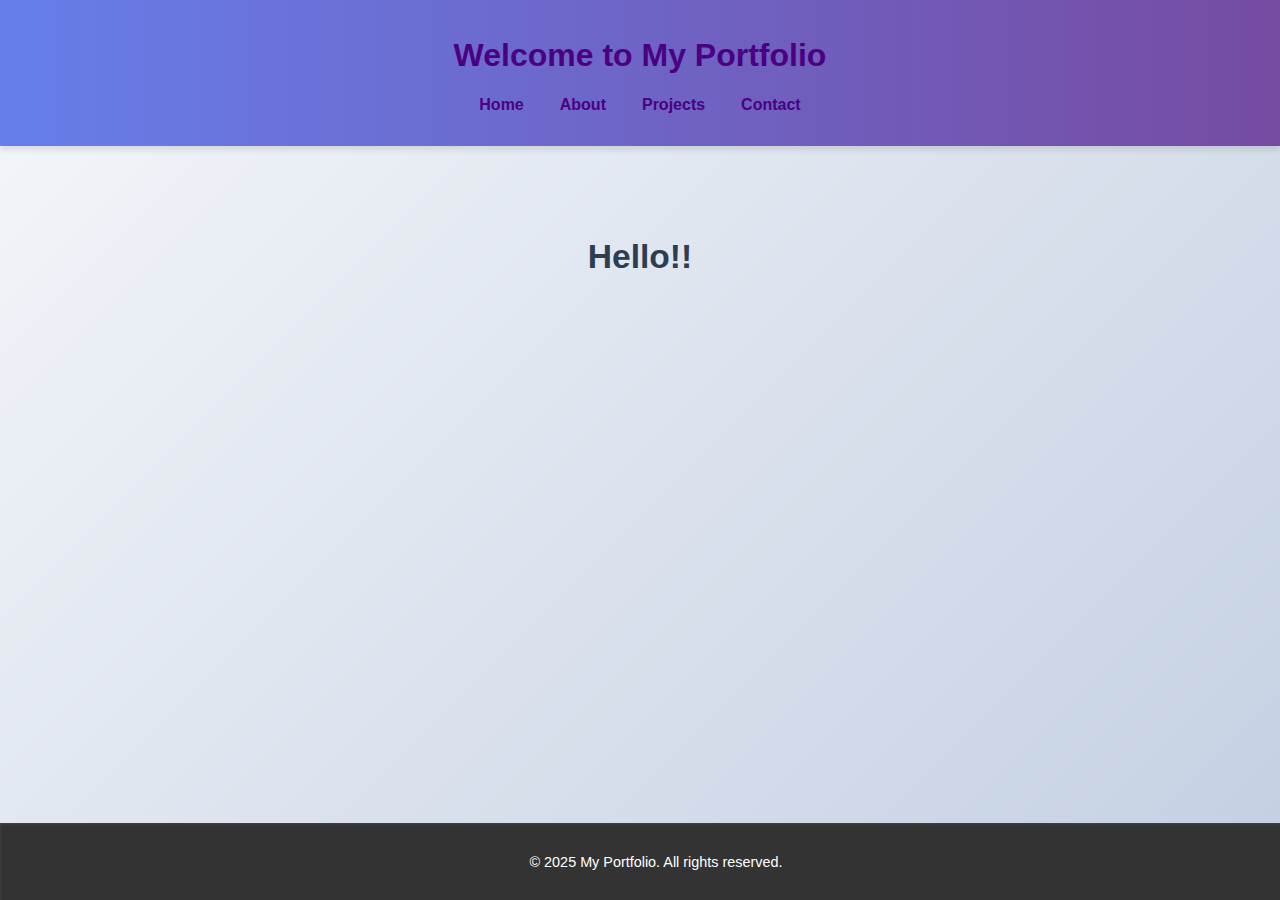
<file: index.html>
<!DOCTYPE html>
<html lang="en">
<head>
  <meta charset="UTF-8">
  <meta name="viewport" content="width=device-width, initial-scale=1.0">
  <title>My Portfolio </title>
  <link rel="stylesheet" href="assets/style.css">
</head>
<body>
  <header>
    <h1>Welcome to My Portfolio</h1>
    <nav>
      <ul>
        <li><a href="index.html">Home</a></li>
        <li><a href="about.html">About</a></li>
        <li><a href="projects.html">Projects</a></li>
        <li><a href="contact.html">Contact</a></li>
      </ul>
    </nav>
  </header>

  <section class="section">
    <h2>Hello!!</h2>
    <div class="welcome-text"><p>Welcome to my portfolio. Explore my work and get to know more about me using the navigation links above.</p>
    </div>
  </section>

  <footer>
    <p>&copy; 2025 My Portfolio. All rights reserved.</p>
  </footer>
</body>
</html>
</file>
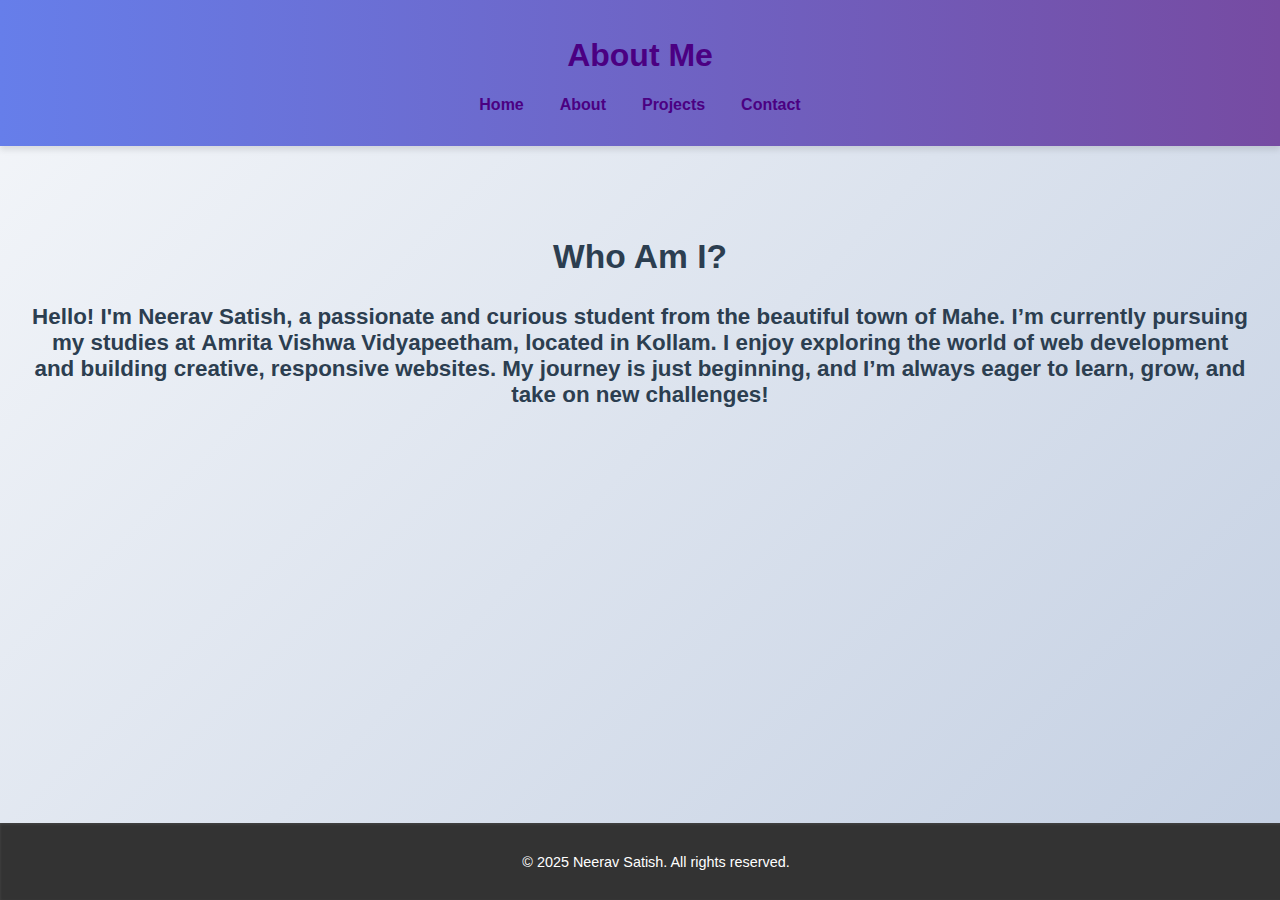
<file: about.html>
<!DOCTYPE html>
<html lang="en">
<head>
  <meta charset="UTF-8">
  <meta name="viewport" content="width=device-width, initial-scale=1.0">
  <title>About Me</title>
  <link rel="stylesheet" href="assets/style.css">
</head>
<body>
  <header>
    <h1>About Me</h1>
    <nav>
      <ul>
        <li><a href="index.html">Home</a></li>
        <li><a href="about.html">About</a></li>
        <li><a href="projects.html">Projects</a></li>
        <li><a href="contact.html">Contact</a></li>
      </ul>
    </nav>
  </header>

  <section class="section">
    <h2>Who Am I?</h2>
    <p>
      Hello! I'm <strong>Neerav Satish</strong>, a passionate and curious student from the beautiful town of <strong>Mahe</strong>. 
      I’m currently pursuing my studies at <strong>Amrita Vishwa Vidyapeetham</strong>, located in Kollam. 
      I enjoy exploring the world of web development and building creative, responsive websites.
      My journey is just beginning, and I’m always eager to learn, grow, and take on new challenges!
    </p>
  </section>

  <footer>
    <p>&copy; 2025 Neerav Satish. All rights reserved.</p>
  </footer>
</body>
</html>
</file>
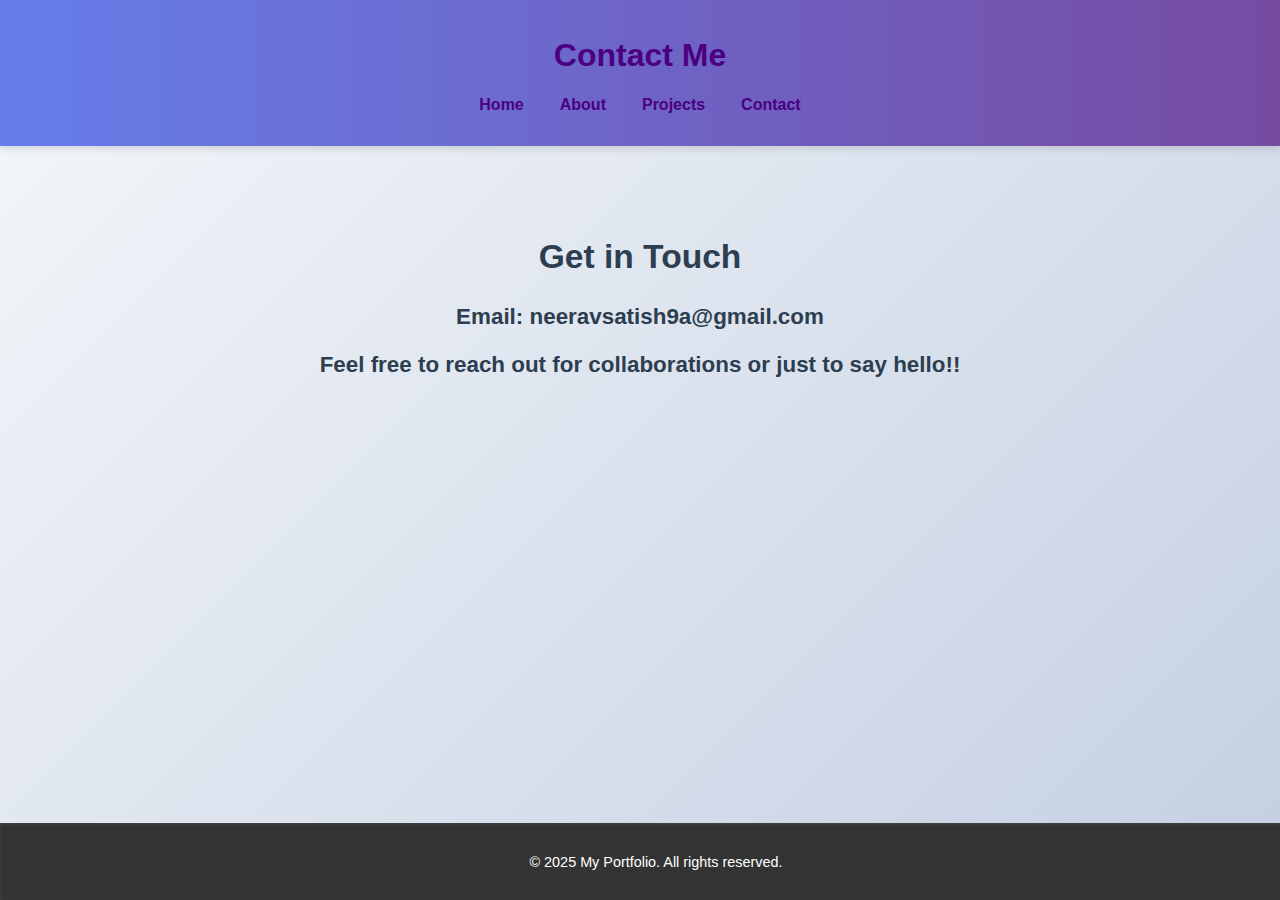
<file: contact.html>
<!DOCTYPE html>
<html lang="en">
<head>
  <meta charset="UTF-8">
  <meta name="viewport" content="width=device-width, initial-scale=1.0">
  <title>Contact:</title>
  <link rel="stylesheet" href="assets/style.css">
</head>
<body>
  <header>
    <h1>Contact Me</h1>
    <nav>
      <ul>
        <li><a href="index.html">Home</a></li>
        <li><a href="about.html">About</a></li>
        <li><a href="projects.html">Projects</a></li>
        <li><a href="contact.html">Contact</a></li>
      </ul>
    </nav>
  </header>

  <section class="section">
    <h2>Get in Touch</h2>
    <p>Email: neeravsatish9a@gmail.com</p>
    <p>Feel free to reach out for collaborations or just to say hello!!</p>
  </section>

  <footer>
    <p>&copy; 2025 My Portfolio. All rights reserved.</p>
  </footer>
</body>
</html>
</file>
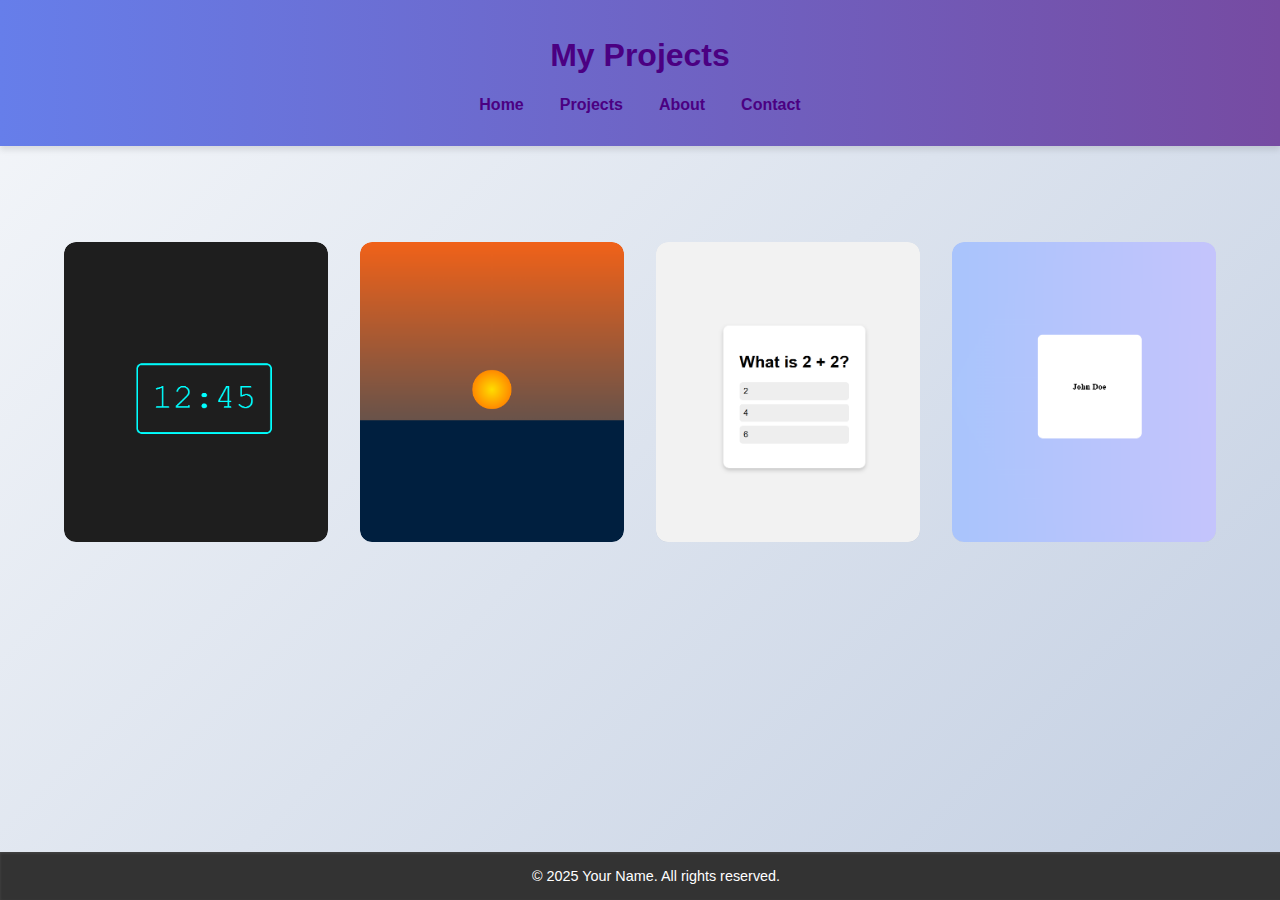
<file: projects.html>
<!DOCTYPE html>
<html lang="en">
<head>
  <meta charset="UTF-8" />
  <meta name="viewport" content="width=device-width, initial-scale=1.0"/>
  <title>Projects</title>
  <link rel="stylesheet" href="assets/style.css">
</head>
<body>
  <header>
    <h1>My Projects</h1>
    <nav>
      <ul>
        <li><a href="index.html">Home</a></li>
        <li><a href="projects.html">Projects</a></li>
        <li><a href="about.html">About</a></li>
        <li><a href="contact.html">Contact</a></li>
      </ul>
    </nav>
  </header>

  <section class="section">
    <div class="projects-grid">
      <!-- Project 1 -->
      <div class="project">
        <a href="projects/clock/clock.html">
        <img src="assets/clock.png" alt="Digital Clock">
        <div class="popup">
          <p>Digital clock UI concept with neon glow and clean display using only HTML & CSS.</p>
        </div>
          </a>
      </div>

      <!-- Project 2 -->
      <div class="project">
        <a href="projects/art/art.html">
        <img src="assets/art.png" alt="CSS Sunset Art">
        <div class="popup">
          <p>Beautiful CSS art of a sunset over ocean using gradients and shapes.</p>
        </div>
          </a>
      </div>

      <!-- Project 3 -->
      <div class="project">
        <a href="projects/quiz/quiz.html">
        <img src="assets/quiz.png" alt="Quiz UI">

        <div class="popup">
          <p>Simple quiz interface styled cleanly using CSS, perfect for static questions.</p>
        </div>
          </a>
      </div>

      <!-- Project 4 -->
      <div class="project">
        <a href="projects/profile/profile.html"><img src="assets/profile.png" alt="Profile Card">
        <div class="popup">
          <p>3D flip effect profile card on hover. Stylish, interactive and mobile-friendly.</p>
        </div>
      </div>
      </a>
    </div>
  </section>

  <footer>
    &copy; 2025 Your Name. All rights reserved.
  </footer>
</body>
</html>
</file>
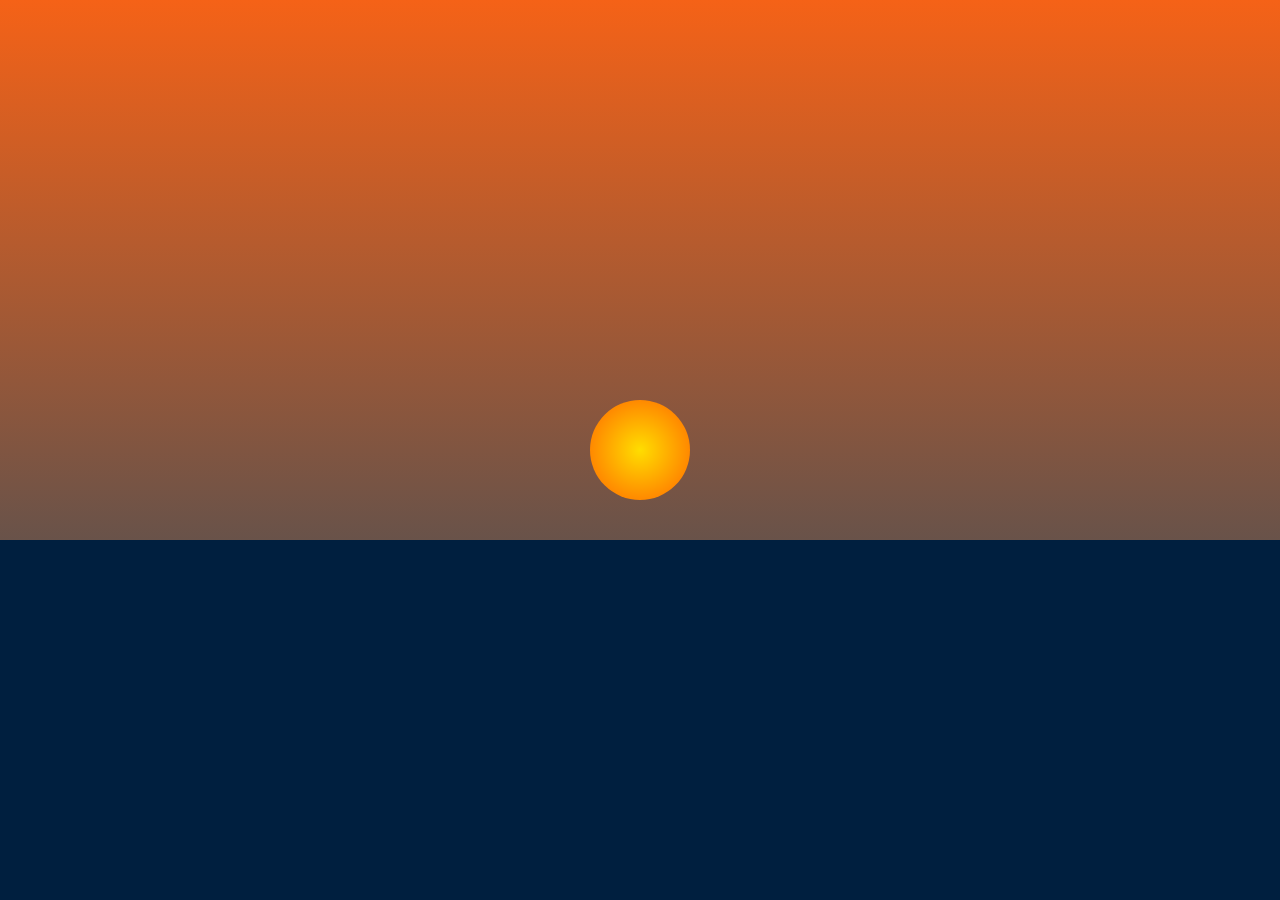
<file: projects/art/art.html>
<!DOCTYPE html>
<html lang="en">
<head>
  <meta charset="UTF-8" />
  <title>CSS Sunset</title>
  <link rel="stylesheet" href="style.css" />
</head>
<body>
  <div class="sky">
    <div class="sun"></div>
    <div class="ocean"></div>
  </div>
</body>
</html>
</file>
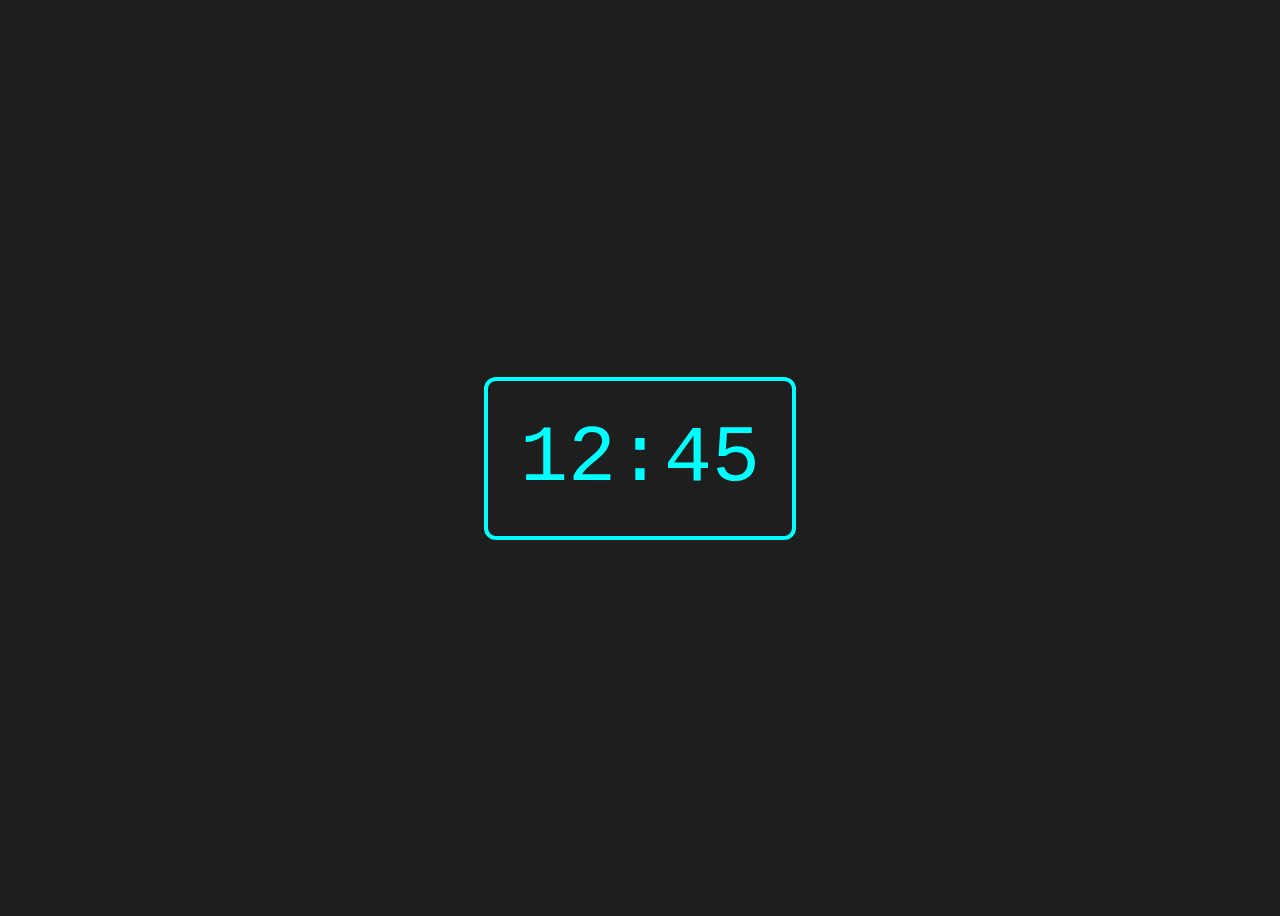
<file: projects/clock/clock.html>
<!DOCTYPE html>
<html lang="en">
<head>
  <meta charset="UTF-8" />
  <title>Digital Clock UI</title>
  <link rel="stylesheet" href="style.css">
</head>
<body>
  <div class="clock">12:45</div>
</body>
</html>
</file>
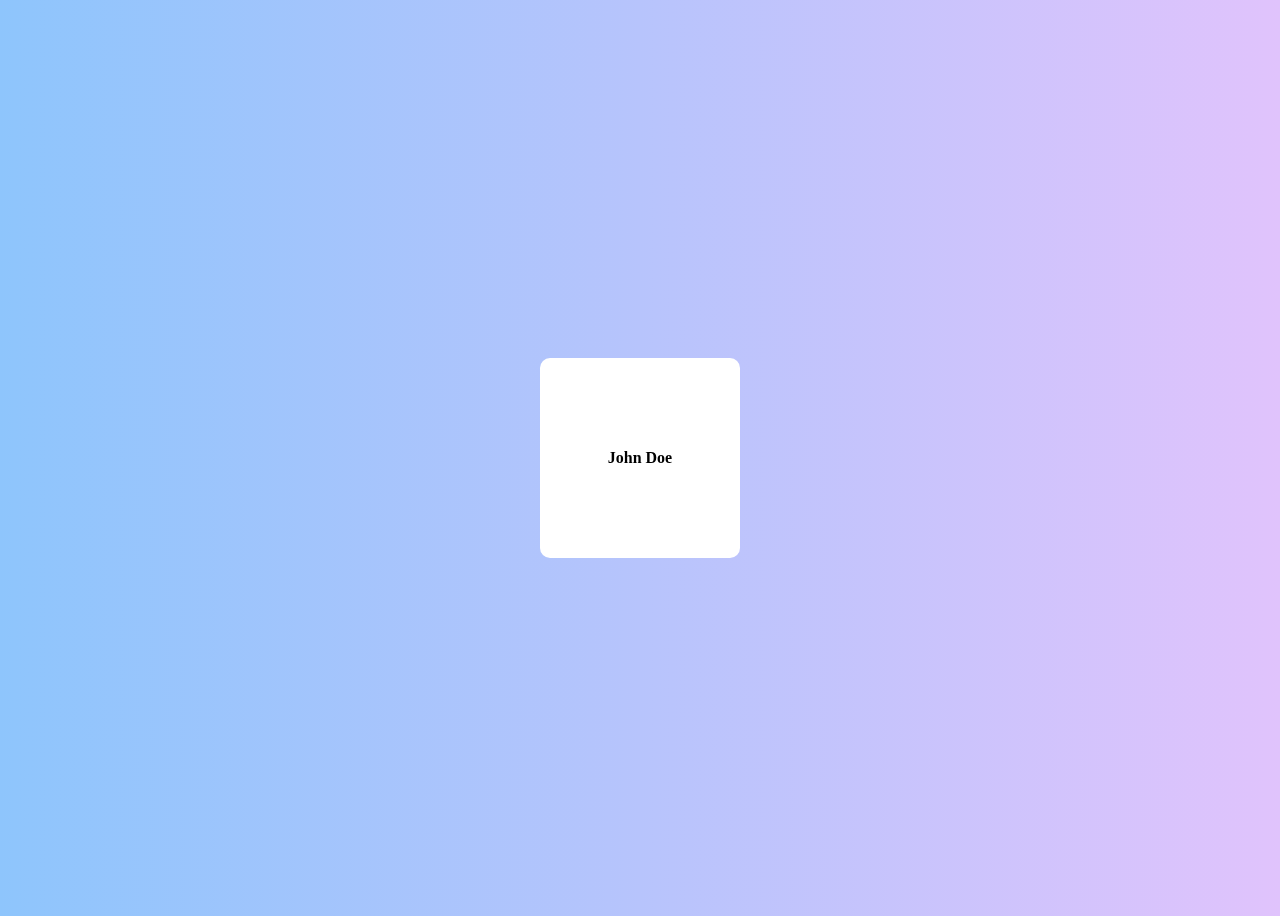
<file: projects/profile/profile.html>
<!DOCTYPE html>
<html lang="en">
<head>
  <meta charset="UTF-8" />
  <title>Profile Card</title>
  <link rel="stylesheet" href="style.css" />
</head>
<body>
  <div class="card">
    <div class="front">John Doe</div>
    <div class="back">Web Developer</div>
  </div>
</body>
</html>
</file>
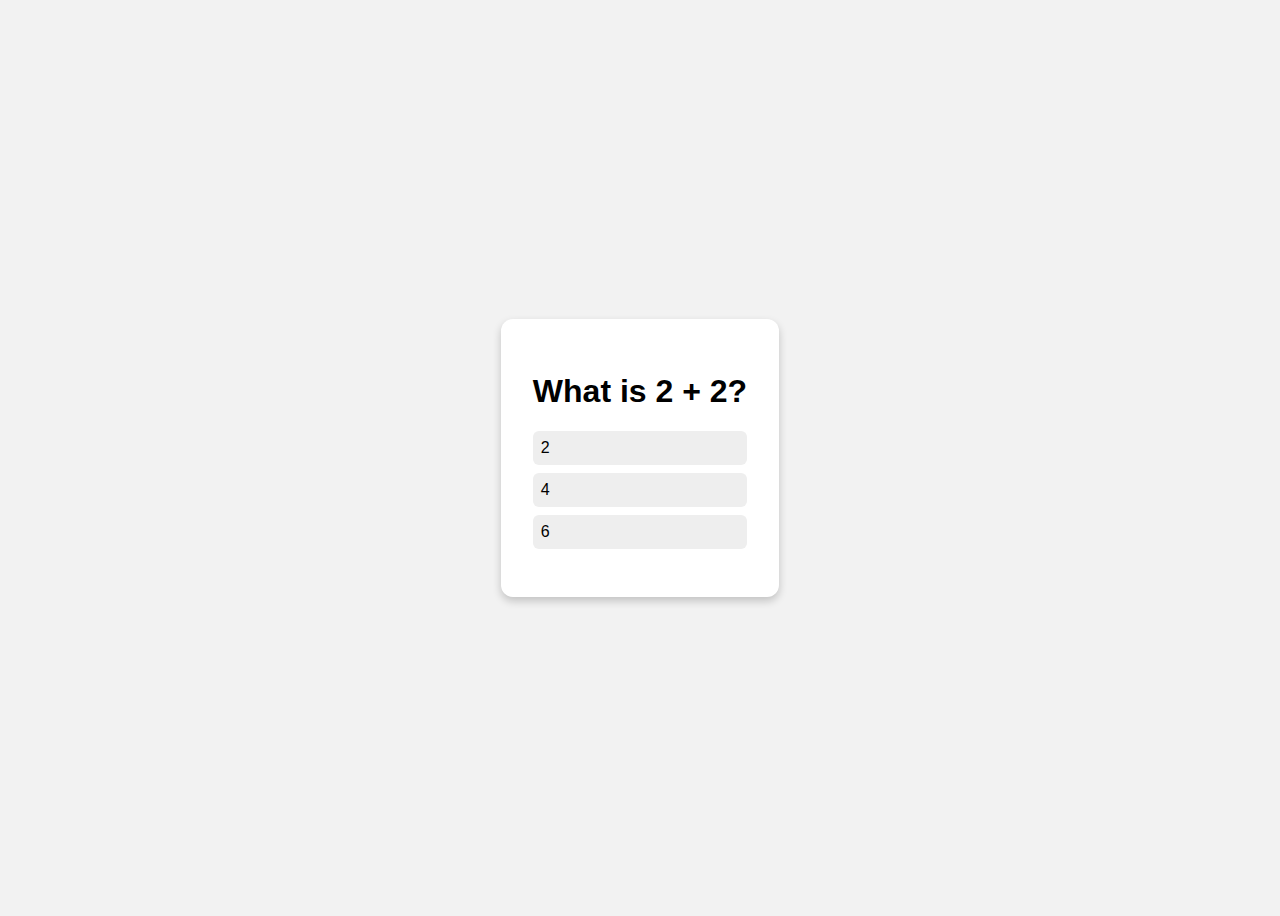
<file: projects/quiz/quiz.html>
<!DOCTYPE html>
<html lang="en">
<head>
  <meta charset="UTF-8" />
  <title>Quiz Template</title>
  <link rel="stylesheet" href="style.css" />
</head>
<body>
  <div class="quiz">
    <h1>What is 2 + 2?</h1>
    <ul>
      <li>2</li>
      <li>4</li>
      <li>6</li>
    </ul>
  </div>
</body>
</html>
</file>
<file: assets/style.css>
body {
  margin: 0;
  font-family: 'Segoe UI', Tahoma, Geneva, Verdana, sans-serif;
  background: linear-gradient(135deg, #f5f7fa, #c3cfe2);
  color: #333;
  animation: fadeIn 1.5s ease;
  min-height: 100vh;
  display: flex;
  flex-direction: column;
  position: relative;
  overflow: hidden;
}

body:hover {
  cursor: crosshair;
}

.welcome-text {
  font-size: 2rem;
  font-weight: bold;
  text-align: center;
  margin: auto;
  color: #4b0082;
  opacity: 0;
  white-space: nowrap;
  overflow: hidden;
  border-right: 0.15em solid transparent;
  animation: typing 6s steps(160, end) forwards;
  animation-delay: 0.2s;
}

@keyframes typing {
  from {
    width: 0;
    opacity: 0;
  }
  to {
    width: 100%;
    opacity: 1;
  }
}

header {
  background: linear-gradient(90deg, #667eea, #764ba2);
  padding: 1rem;
  text-align: center;
  color: #4b0082;
  box-shadow: 0 4px 6px rgba(0, 0, 0, 0.1);
}

nav ul {
  display: flex;
  justify-content: center;
  list-style: none;
  padding: 0;
  flex-wrap: wrap;
  gap: 1rem;
}

nav ul li {
  margin: 0 10px;
}

nav ul li a {
  color: #4b0082;
  text-decoration: none;
  font-weight: bold;
  transition: color 0.3s ease;
}

nav ul li a:hover {
  color: #ffe082;
}

.section {
  padding: 4rem 2rem;
  text-align: center;
  font-size: 1.4rem;
  font-weight: bold;
  flex: 1;
  color: #2c3e50;
}

.projects-grid {
  display: grid;
  grid-template-columns: repeat(auto-fit, minmax(250px, 1fr));
  gap: 2rem;
  padding: 2rem;
}

.project {
  position: relative;
  overflow: hidden;
  border-radius: 12px;
  transform-style: preserve-3d;
  transition: transform 0.5s;
  perspective: 1000px;
  min-height: 300px;
}

.project img {
  width: 100%;
  border-radius: 12px;
  box-shadow: 0 8px 16px rgba(0,0,0,0.2);
  transition: transform 0.3s ease-in-out;
  display: block;
  height: 100%;
  object-fit: cover;
}

.project:hover img {
  transform: scale(1.05) rotateY(5deg);
  filter: blur(3px) brightness(0.5);
}

.popup {
  position: absolute;
  top: 0;
  left: 0;
  right: 0;
  bottom: 0;
  display: flex;
  align-items: center;
  justify-content: center;
  background-color: rgba(255, 255, 255, 0.95);
  padding: 2rem;
  border-radius: 12px;
  box-shadow: 0 8px 16px rgba(0,0,0,0.3);
  transition: opacity 0.3s ease-in-out;
  z-index: 10;
  opacity: 0;
  color: #222;
  font-weight: bold;
  text-align: center;
  font-size: 1.1rem;
  overflow-y: auto;
}

.project:hover .popup {
  opacity: 1;
}

footer {
  background: #333;
  color: white;
  text-align: center;
  padding: 1rem;
  font-size: 0.9rem;
  box-shadow: inset 0 1px 3px rgba(255, 255, 255, 0.1);
  width: 100%;
  margin-top: auto;
}

@keyframes fadeIn {
  from { opacity: 0; }
  to { opacity: 1; }
}

@media (max-width: 768px) {
  nav ul {
    flex-direction: column;
    gap: 0.5rem;
  }

  .section {
    padding: 2rem 1rem;
    font-size: 1.1rem;
  }

  .welcome-text {
    font-size: 1.8rem;
    padding: 1rem;
    white-space: normal;
  }

  .popup {
    font-size: 0.95rem;
    padding: 1.2rem;
  }

  .project {
    min-height: 250px;
  }

  footer {
    font-size: 0.8rem;
    padding: 0.8rem;
  }
}
</file>
<file: projects/art/style.css>
body, html {
    margin: 0;
    padding: 0;
    height: 100%;
  }
  
  .sky {
    height: 100%;
    background: linear-gradient(to top, #0b486b, #f56217);
    position: relative;
  }
  
  .sun {
    width: 100px;
    height: 100px;
    background: radial-gradient(circle, #ffdd00, #ff6600);
    border-radius: 50%;
    position: absolute;
    bottom: 50%;
    left: 50%;
    transform: translate(-50%, 50%);
  }
  
  .ocean {
    position: absolute;
    bottom: 0;
    height: 40%;
    width: 100%;
    background: #001f3f;
  }
</file>
<file: projects/clock/style.css>
body {
    display: flex;
    justify-content: center;
    align-items: center;
    height: 100vh;
    background: #1e1e1e;
    color: #0ff;
    font-family: 'Courier New', Courier, monospace;
  }
  
  .clock {
    font-size: 5rem;
    border: 4px solid #0ff;
    padding: 2rem;
    border-radius: 12px;
  }
</file>
<file: projects/profile/style.css>
body {
    height: 100vh;
    display: flex;
    justify-content: center;
    align-items: center;
    background: linear-gradient(to right, #8ec5fc, #e0c3fc);
  }
  
  .card {
    width: 200px;
    height: 200px;
    position: relative;
    perspective: 1000px;
  }
  
  .front, .back {
    width: 100%;
    height: 100%;
    position: absolute;
    backface-visibility: hidden;
    background: white;
    border-radius: 10px;
    display: flex;
    justify-content: center;
    align-items: center;
    font-weight: bold;
    transition: transform 0.6s ease;
  }
  
  .front {
    z-index: 2;
  }
  
  .back {
    background-color: #4b0082;
    color: white;
    transform: rotateY(180deg);
  }
  
  .card:hover .front {
    transform: rotateY(180deg);
  }
  
  .card:hover .back {
    transform: rotateY(360deg);
  }
</file>
<file: projects/quiz/style.css>
body {
    font-family: Arial, sans-serif;
    background: #f2f2f2;
    display: flex;
    justify-content: center;
    align-items: center;
    height: 100vh;
  }
  
  .quiz {
    background: white;
    padding: 2rem;
    border-radius: 12px;
    box-shadow: 0 4px 8px rgba(0,0,0,0.2);
  }
  
  .quiz ul {
    list-style: none;
    padding: 0;
  }
  
  .quiz li {
    background: #eee;
    margin: 0.5rem 0;
    padding: 0.5rem;
    border-radius: 6px;
    cursor: pointer;
  }
</file>
